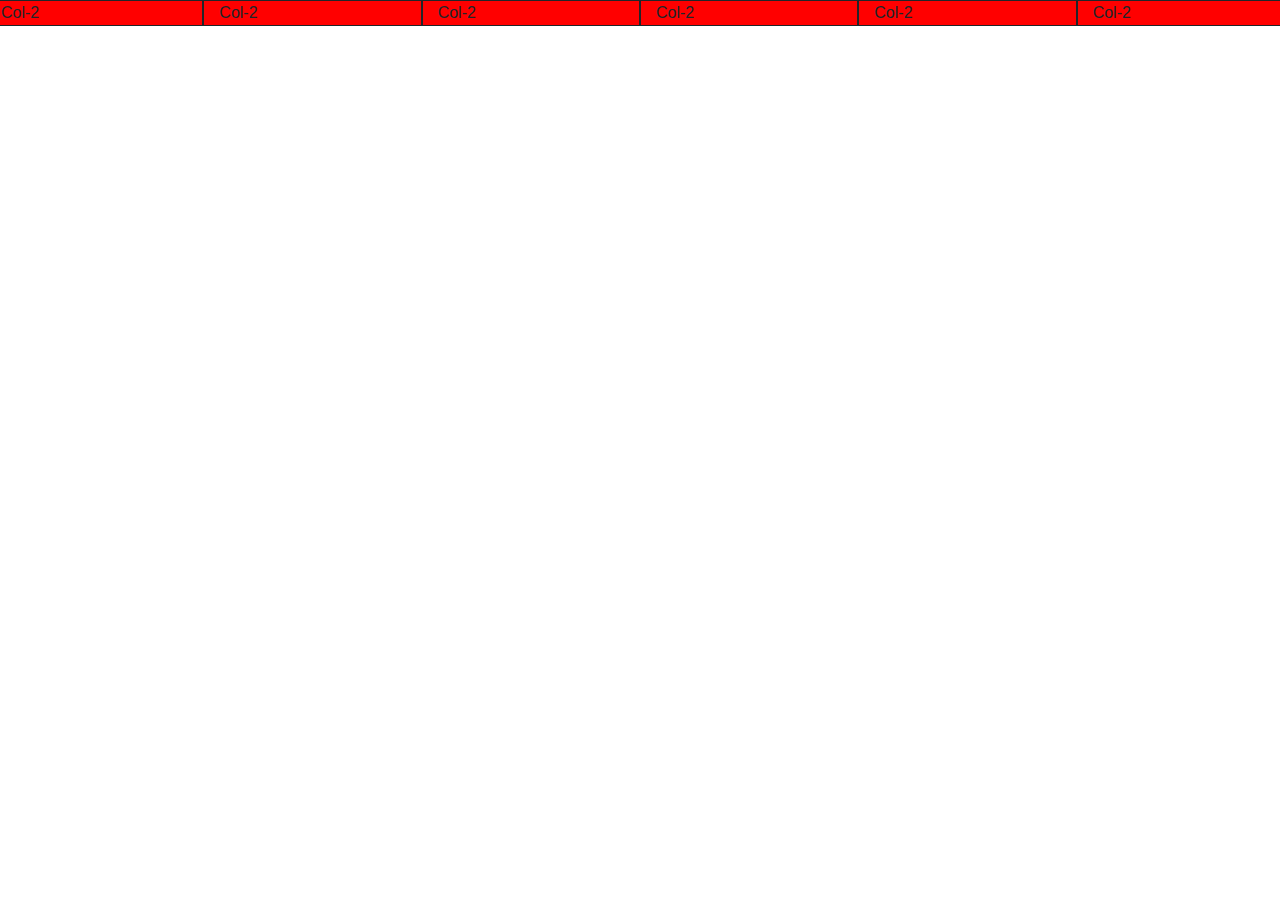
<file: index.html>
<!DOCTYPE html>
<html lang="pt-br">
<head>
    <meta charset="UTF-8">
    <meta http-equiv="X-UA-Compatible" content="IE=edge">
    <meta name="viewport" content="width=device-width, initial-scale=1.0">
    <title>Bootstrap - Offline</title>

    <link rel="stylesheet" href="css/bootstrap.min.css">

    <link rel="stylesheet" href="css/style.css">

    <script src="js/bootstrap.min.js"></script>
    <script src="js/jquery-3.4.1.min.js"></script>

</head>
<body>

        <div class="row">
            <div class="col col-lg-2 col-md-3 col-sm-6">Col-2</div>
            <div class="col col-lg-2 col-md-3 col-sm-6">Col-2</div>
            <div class="col col-lg-2 col-md-3 col-sm-6">Col-2</div>
            <div class="col col-lg-2 col-md-3 col-sm-6">Col-2</div>
            <div class="col col-lg-2 col-md-3 col-sm-6">Col-2</div>
            <div class="col col-lg-2 col-md-3 col-sm-6">Col-2</div>
        </div>
    

    
</body>
</html>
</file>
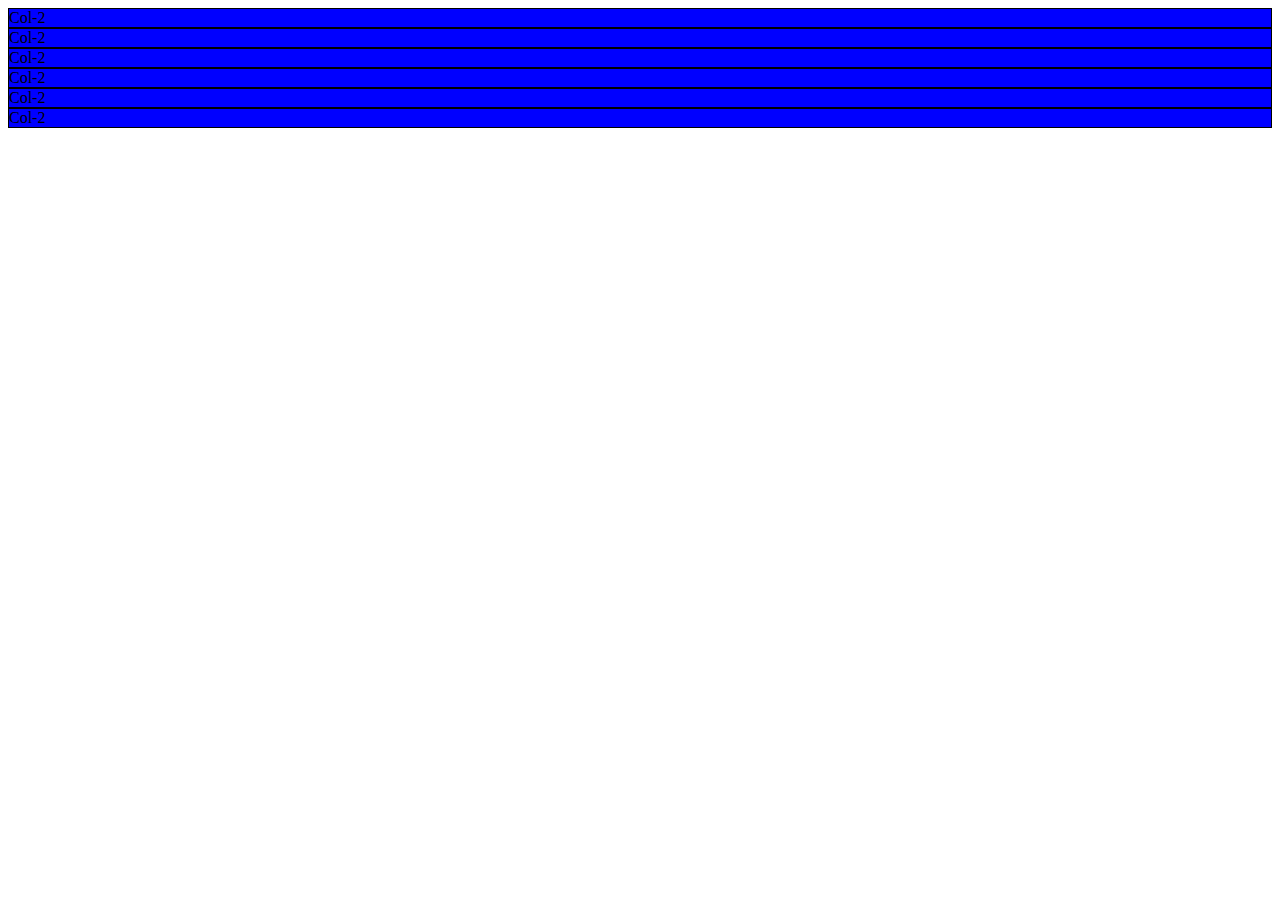
<file: index2.html>
<!DOCTYPE html>
<html lang="pt-br">
<head>
    <meta charset="UTF-8">
    <meta http-equiv="X-UA-Compatible" content="IE=edge">
    <meta name="viewport" content="width=device-width, initial-scale=1.0">
    <title>Bootstrap - Online</title>

    <link rel="stylesheet" href="https://cdn.jsdelivr.net/npm/bootstrap@4.6.0/dist/css/bootstrap.min.css" integrity="sha384-B0vP5xmATw1+K9KRQjQERJvTumQW0nPEzvF6L/Z6nronJ3oUOFUFpCjEUQouq2+l" crossorigin="anonymous">

    <link rel="stylesheet" href="css/style.css">

    <script src="https://code.jquery.com/jquery-3.5.1.slim.min.js" integrity="sha384-DfXdz2htPH0lsSSs5nCTpuj/zy4C+OGpamoFVy38MVBnE+IbbVYUew+OrCXaRkfj" crossorigin="anonymous"></script>
    <script src="https://cdn.jsdelivr.net/npm/bootstrap@4.6.0/dist/js/bootstrap.bundle.min.js" integrity="sha384-Piv4xVNRyMGpqkS2by6br4gNJ7DXjqk09RmUpJ8jgGtD7zP9yug3goQfGII0yAns" crossorigin="anonymous"></script>
</head>
<body>
    <div class="row">
        <div class="coll col-lg-2 col-md-3 col-sm-6">Col-2</div>
        <div class="coll col-lg-2 col-md-3 col-sm-6">Col-2</div>
        <div class="coll col-lg-2 col-md-3 col-sm-6">Col-2</div>
        <div class="coll col-lg-2 col-md-3 col-sm-6">Col-2</div>
        <div class="coll col-lg-2 col-md-3 col-sm-6">Col-2</div>
        <div class="coll col-lg-2 col-md-3 col-sm-6">Col-2</div>
    </div>
</body>
</html>
</file>
<file: css/style.css>
.col{
    background-color: red;
    border: 1px solid;
}
.coll{
    background-color: blue;
    border: 1px solid;
}
</file>
